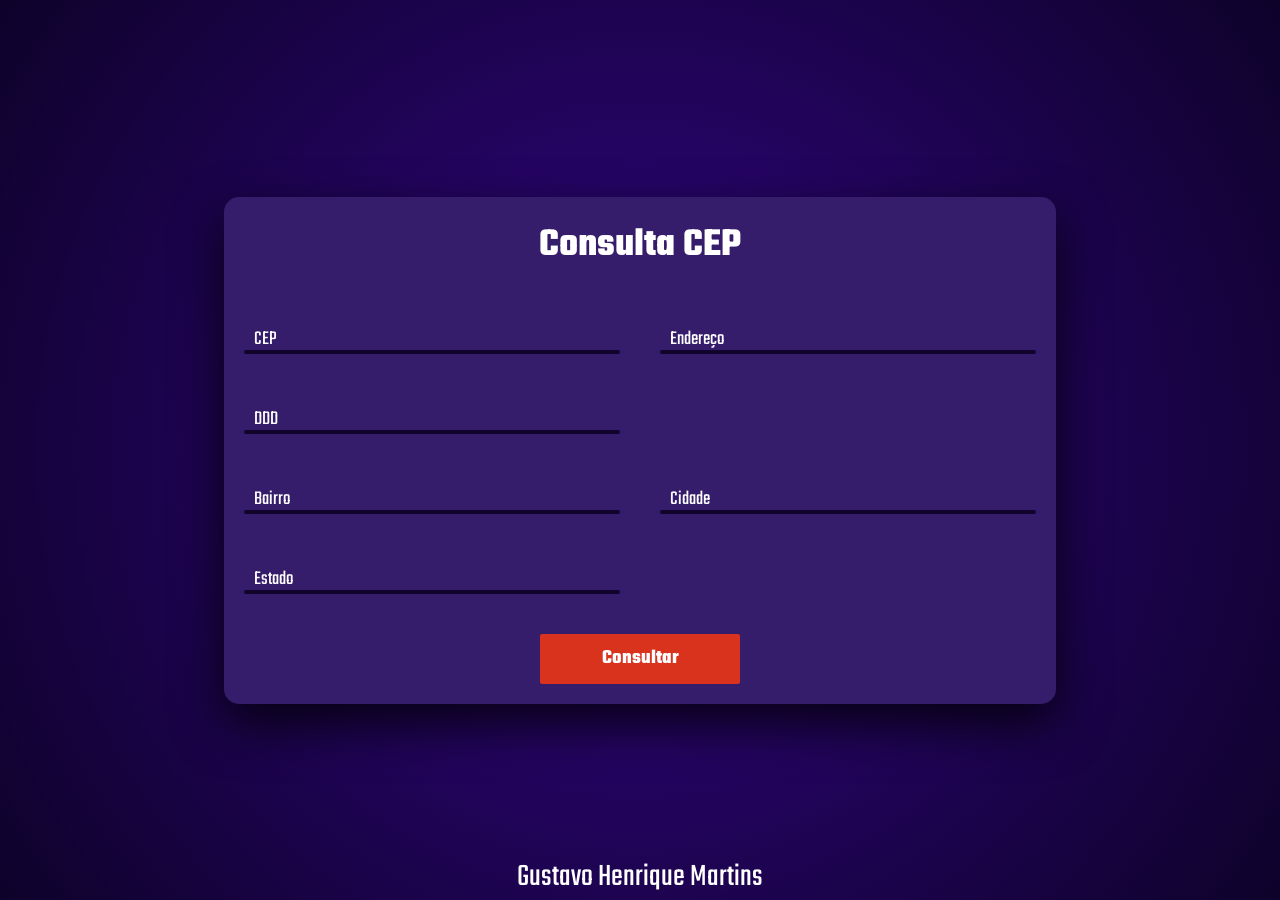
<file: index.html>
<!DOCTYPE html>
<html lang="pt-br">
<head>
    <meta charset="UTF-8">
    <meta name="viewport" content="width=device-width, initial-scale=1.0">
    <link rel="stylesheet" href=".\style.css">
    <link rel="preconnect" href="https://fonts.googleapis.com">
    <link rel="preconnect" href="https://fonts.gstatic.com" crossorigin>
    <link href="https://fonts.googleapis.com/css2?family=Teko:wght@300..700&display=swap" rel="stylesheet">
    <title>Consulta CEP</title>
</head>
<body>
    <main class="container">
        <h1 class="title">Consulta CEP</h1>
        <div class="row">
            <div class="inputbox">
                <input type="text" id="cep"  required>
                <label for="cep">CEP</label>
            </div>
            <div class="inputbox">
                <input type="text" id="endereco"  required>
                <label for="endereco">Endereço</label>
            </div>
            <div class="inputbox">
                <input type="text" id="numero"  required>
                <label for="numero">DDD</label>
            </div>
        </div>
        <div class="row">
            <div class="inputbox">
                <input type="text" id="bairro"  required>
                <label for="bairro">Bairro</label>
            </div>
            <div class="inputbox">
                <input type="text" id="cidade"  required>
                <label for="cidade">Cidade</label>
            </div>
            <div class="inputbox">
                <input type="text" id="estado"  required>
                <label for="estado">Estado</label>
            </div>
        </div>
        <div class="row">
            <button id="btn" onclick="pesquisarCep()">Consultar</button>
        </div>
    </main>
    <script src="main.js"></script>
    <footer>
        Gustavo Henrique Martins
    </footer>
</body>
</html>
</file>
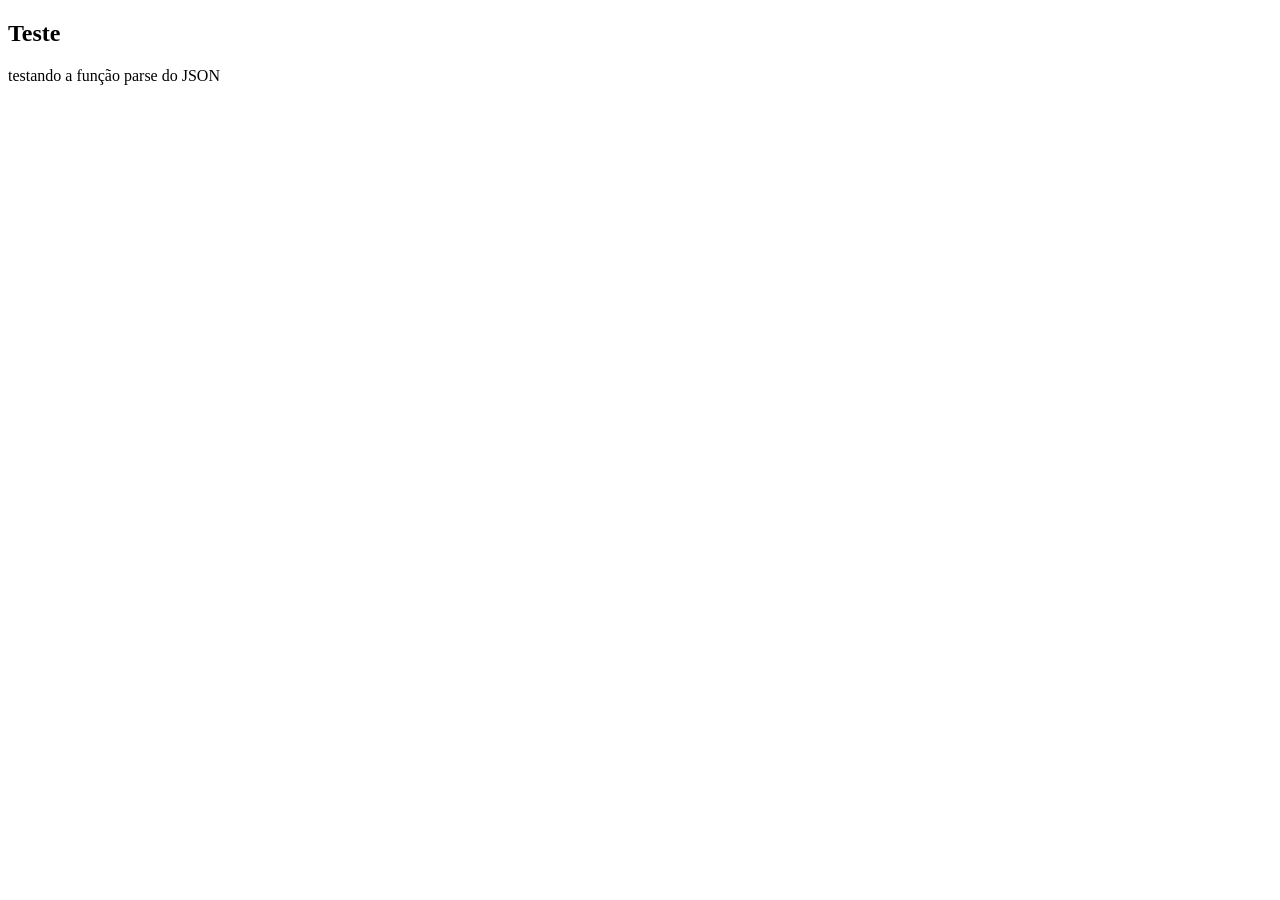
<file: vetor json/index.html>
<!DOCTYPE html>
<html>
<body>

<h2>Teste</h2>
<p>testando a função parse do JSON</p>
<p id="demo"></p>

<script type="module" src="C:\Users\Pichau\Downloads\dados.json">
const myArr = JSON.parse(text);
document.getElementById("demo").innerHTML = myArr[0];
</script>

</body>
</html>
</file>
